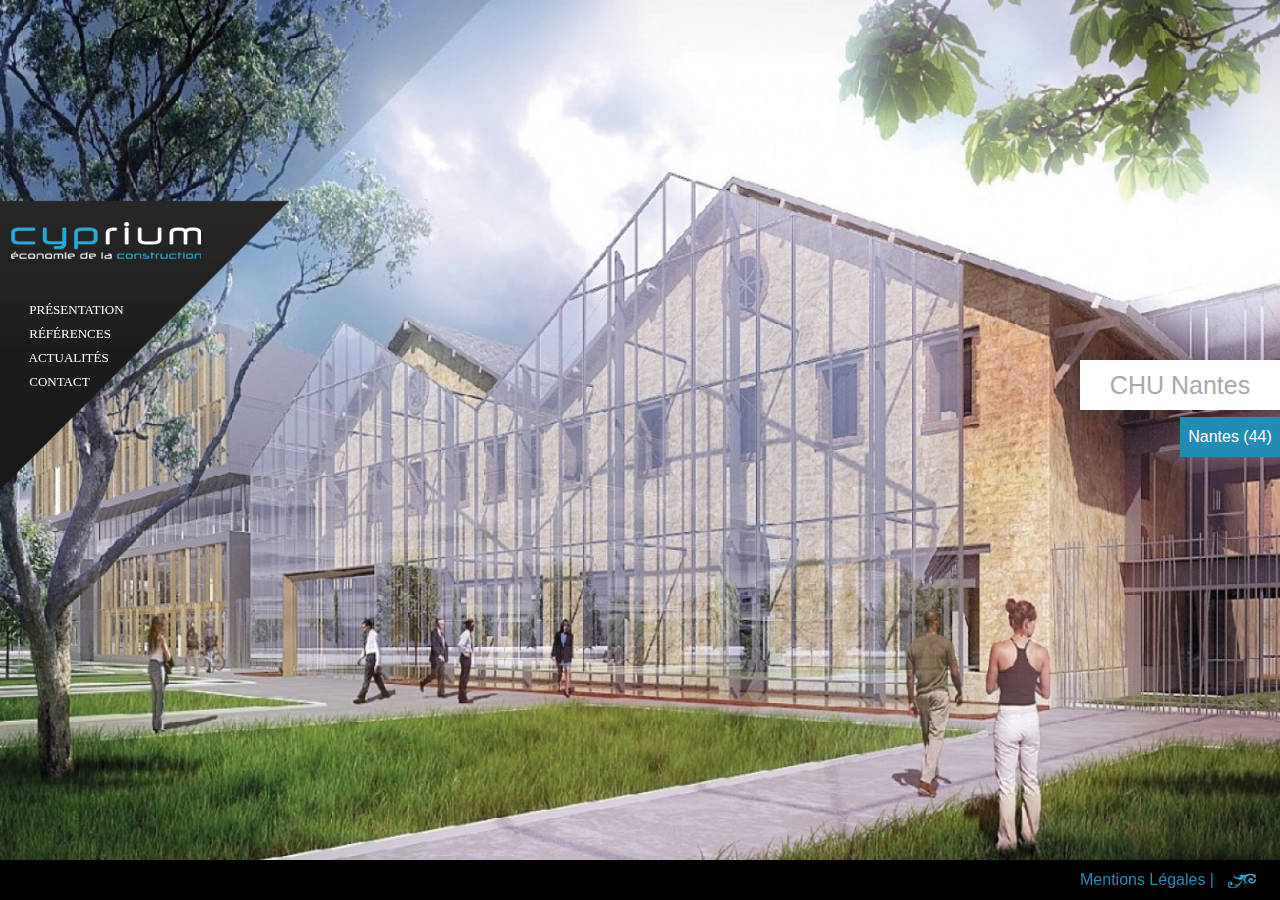
<file: ACTUALITÉS.html>
<!DOCTYPE html>
<html>

<head>
    <title></title>
    <meta charset="utf-8">
    <meta name="author" content="Ho Thai Thien">
    <meta name="description" content="web front end, web dev, project web">
    <link rel="stylesheet" href="main.css">
    <link rel="stylesheet" href="font-awesome-4.7.0/css/font-awesome.min.css">
    <style>
        #btn-menu.roll > a{
            color: blue important!; 
        }
    </style>
</head>

<body>
    <div id="wrapper">
        <div id="pickture_slider">
            <img src="img/140827%20-%202%20parvis.jpg" />
            
                <div id="nante1">CHU Nantes</div>
                <div id="nante2">Nantes (44)</div>
            
            
            <img src="img/Nuit.jpg" />
            <img src="img/Pers2.jpg" />
            <img src="img/PERS4.jpg" />
            <img src="img/RRA_DOUA_C_B2_D.jpg" />
        </div>
        <div id="nav">
            
            <div id="background_menu">
                <img src="img/MenuBac.png">
            </div>
            <div id="background_line"></div>
            
                <div id="logo-link">
                    <a href="index.html"></a>
                </div>
            
            
            <div id="nav_menu">
                <div id="btn-menu">
                    <div class="roll">
                        <img src="img/flecheRoll.png">
                        <a href="PR%C3%89SENTATION.html">PRÉSENTATION</a>
                    </div>
                </div>
                <div id="btn-menu">
                    <div class="roll">
                        <img src="img/flecheRoll.png">
                        <a href="">RÉFÉRENCES</a>
                    </div>
                </div>
                <div id="btn-menu">
                    <div class="roll">
                        <img src="img/flecheRoll.png">
                        <a href="#">ACTUALITÉS</a>
                    </div>
                </div>
                <div id="btn-menu">
                    <div class="roll">
                        <img src="img/flecheRoll.png">
                        <a href="#">CONTACT</a>
                    </div>
                </div>
            </div>
        </div>
        <div id="line">
            
        </div>
    </div>
    <div id="timmer">
    </div>
    <div id="footer">
        <div id="ads">
            Mentions Légales  |
        </div>
        <div id="icon_footer">
            <img src="img/volute.png">
        </div>
    </div>
</body>

</html>
</file>
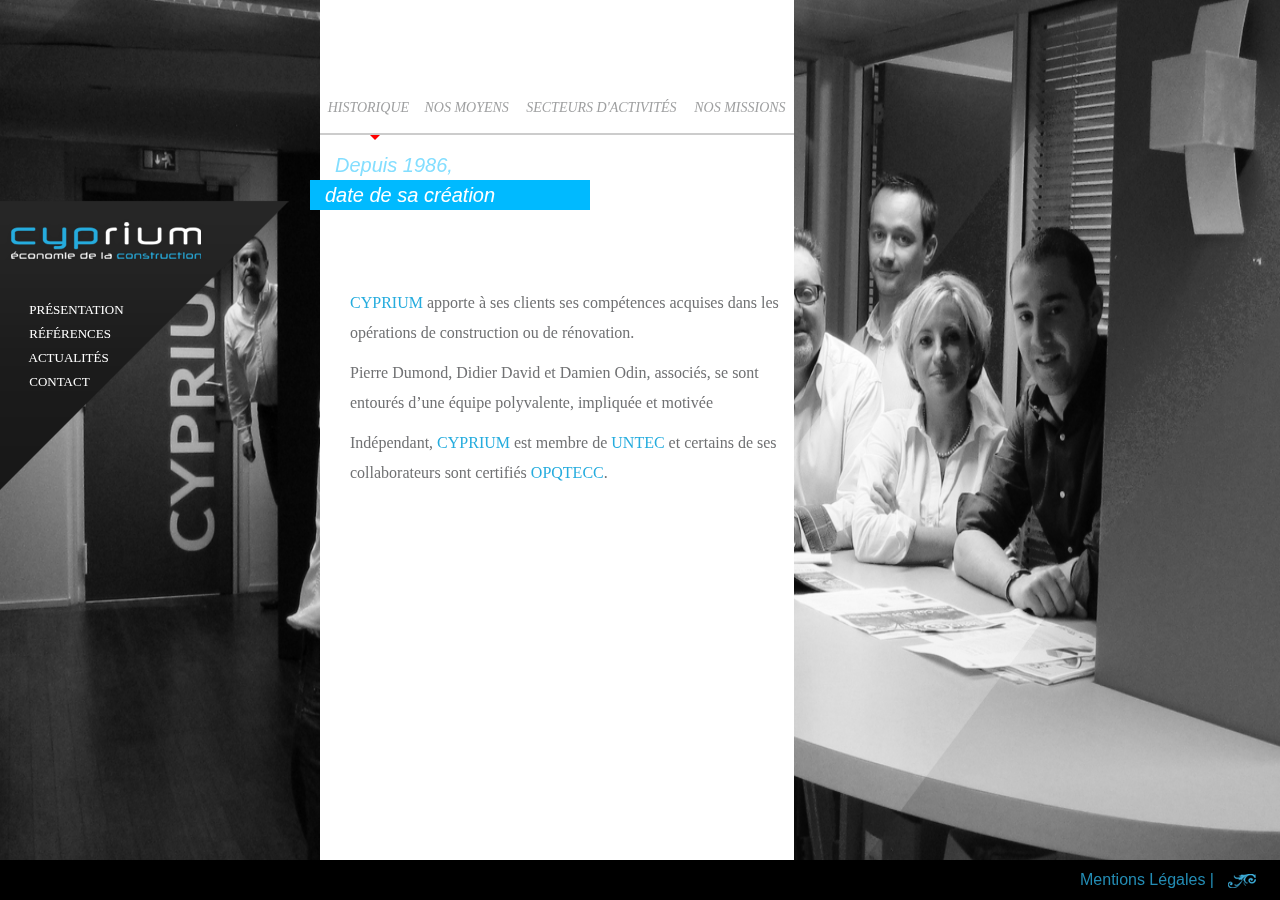
<file: PRÉSENTATION.html>
<!DOCTYPE html>
<html>

<head>
    <title>Presentation</title>
    <meta charset="utf-8">
    <meta name="author" content="Ho Thai Thien">
    <meta name="description" content="web front end, web dev, project web">
    <link rel="stylesheet" href="main.css">
    <link rel="stylesheet" href="font-awesome-4.7.0/css/font-awesome.min.css">
    <script src="js.js" type="text/javascript" charset="utf-8" async defer></script>
    <style>
    .imgPresent {
            filter: url("data:image/svg+xml;utf8,<svg xmlns=\'http://www.w3.org/2000/svg\'><filter id=\'grayscale\'><feColorMatrix type=\'matrix\' values=\'0.3333 0.3333 0.3333 0 0 0.3333 0.3333 0.3333 0 0 0.3333 0.3333 0.3333 0 0 0 0 0 1 0\'/></filter></svg>#grayscale");
            /* Firefox 10+, Firefox on Android */
            filter: grayscale(100%);
            -moz-filter: grayscale(100%);
            -ms-filter: grayscale(100%);
            -o-filter: grayscale(100%);
            filter: gray;
            /* IE6-9 */
            -webkit-filter: grayscale(100%);
            /* Chrome 19+, Safari 6+, Safari 6+ iOS */
        }
    }
    </style>
</head>

<body>
    <div id="wrapper">
        <div id="pickture_slider">
            <img class="imgPresent" src="img/fondpresentation1_2.jpg" />
            <img class="imgPresent" src="img/fondpresentation2_2.jpg" />
            <img class="imgPresent" src="img/fondpresentation3_2.jpg" />
            <img class="imgPresent" src="img/fondpresentation4_2.jpg" />

        </div>
        <div id="nav">

            <div id="background_menu">
                <img src="img/MenuBac.png">
            </div>
            <div id="background_line"></div>
            
            <div id="logo-link">
                <a href="index.html"></a>
            </div>
            <div id="nav_menu">
                <div id="btn-menu">
                    <div class="roll">
                        <img src="img/flecheRoll.png">
                        <a href="">PRÉSENTATION</a>
                    </div>
                </div>
                <div id="btn-menu">
                    <div class="roll">
                        <img src="img/flecheRoll.png"> RÉFÉRENCES
                    </div>
                </div>
                <div id="btn-menu">
                    <div class="roll">
                        <img src="img/flecheRoll.png"> ACTUALITÉS
                    </div>
                </div>
                <div id="btn-menu">
                    <div class="roll">
                        <img src="img/flecheRoll.png"> CONTACT
                    </div>
                </div>
            </div>
        </div>
        <div id="content">
            <div id="nav-content">
                <ul>
                    <li class="active1"><i><a href="#">HISTORIQUE</a></i></li>
                    <li class="active2"><i><a href="#">NOS MOYENS</a></i></li>
                    <li class="active3"><i><a href="#">SECTEURS D'ACTIVITÉS</a></i></li>
                    <li class="active4"><i><a href="#">NOS MISSIONS</a></i></li>
                </ul>
                
            </div>
            <div id="ac1"></div>
            <div id="content_block1">
                <div id="content-title">
                    <span><i>Depuis 1986,</i></span>
                    <div><i>date de sa création</i></div>
                </div>
                <div id="content-nd">
                    <p><span>CYPRIUM</span> apporte à ses clients ses compétences acquises dans les opérations de construction ou de rénovation.</p>
                    <p>Pierre Dumond, Didier David et Damien Odin, associés, se sont entourés d’une équipe polyvalente, impliquée et motivée</p>
                    <p>Indépendant, <span>CYPRIUM</span> est membre de <span>UNTEC</span> et certains de ses collaborateurs sont certifiés <span>OPQTECC</span>.</p>
                </div>
            </div>
<!--            <div id="ac2"></div>-->
            <div id="content_block2">
                <div id="content-title">
                    <span><i>Savoir faire,</i></span>
                    <div><i>et polyvalence</i></div>
                </div>
                <div id="content-nd">
                    <p>Tout en s’appuyant sur son expérience riche et variée acquise depuis plus de 25 années, ce sont les compétences et les valeurs individuelles de chacun qui apportent à <span>CYPRIUM</span> son savoir faire et sa polyvalence.</p>
                    <p><span>CYPRIUM</span> privilégie l’écoute, l’implication, le respect, la confiance.</p>
                    <p>L’équipe actuelle se compose de 10 personnes comprenant une assistante technique, un comptable et 8 économistes.</p>
                    <p><span>CYPRIUM</span> est équipé de logiciels compatibles avec les <span>maquettes numériques</span> et permettant la modélisation des données du bâtiment <span>(BIM)</span>. Outre, des moyens informatiques évidents, <span>CYPRIUM</span> dispose de méthodes et d’outils spécifiques adaptés à chaque type de projet.</p>
                    <p>Cette méthodologie, associée à une démarche qualité interne et à des indicateurs de contrôles permanents, apporte cohérence et sérénité, assurant ainsi la garantie dans la <span>maîtrise des coûts</span>, des <span>délais</span> et des <span>prestations</span>.</p>
                </div>
            </div>
        </div>
    </div>

    <div id="footer">
        <div id="ads">
            Mentions Légales |
        </div>
        <div id="icon_footer">
            <img src="img/volute.png">
        </div>
    </div>

</body>
 <script src="//ajax.googleapis.com/ajax/libs/jquery/1.11.1/jquery.min.js"></script>
</html>
</file>
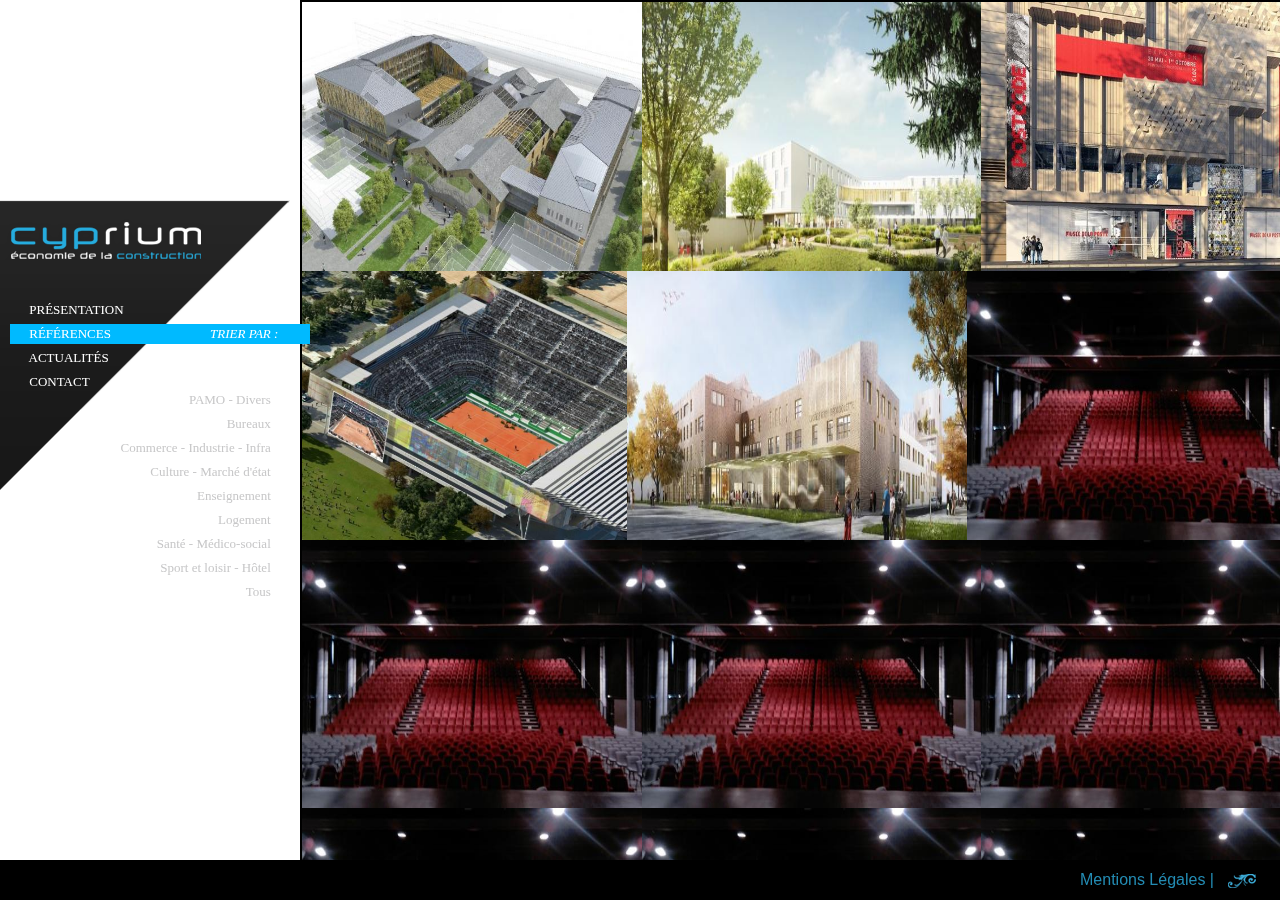
<file: RÉFÉRENCES.html>
<!DOCTYPE html>
<html>

<head>
    <title></title>
    <meta charset="utf-8">
    <meta name="author" content="Ho Thai Thien">
    <meta name="description" content="web front end, web dev, project web">
    <link rel="stylesheet" href="main.css">
    <link rel="stylesheet" href="font-awesome-4.7.0/css/font-awesome.min.css">
    <style>
        #btn-menu.roll > a {
            color: blue important!;
        }
    </style>
</head>

<body>
    <div id="wrapper">

        <div id="nav">

            <div id="background_menu">
                <img src="img/MenuBac.png">
            </div>
            <div id="logo-link">
                <a href="index.html"></a>
            </div>


            <div id="nav_menu">
                <div id="btn-menu">
                    <div class="roll">
                        <img src="img/flecheRoll.png">
                        <a href="PR%C3%89SENTATION.html">PRÉSENTATION</a>
                    </div>
                </div>
                <div id="btn-menu">
                    <div class="roll" id="reference">
                        <img src="img/flecheRoll.png">
                        <a href="">RÉFÉRENCES</a>
                        <div id="trier"><i>TRIER PAR :</i></div>
                    </div>
                </div>
                <div id="btn-menu">
                    <div class="roll">
                        <img src="img/flecheRoll.png">
                        <a href="#">ACTUALITÉS</a>
                        
                    </div>
                </div>
                <div id="btn-menu">
                    <div class="roll">
                        <img src="img/flecheRoll.png">
                        <a href="#">CONTACT</a>
                    </div>
                </div>
            </div>
            <div id="nav_menu2">
                <div id="btn-menu2">
                    <div class="roll2">
                        <a href="PR%C3%89SENTATION.html">PAMO - Divers</a>
                        <img src="img/flecheRoll2.png">
                    </div>
                </div>
                <div id="btn-menu2">
                    <div class="roll2">
                        
                        <a href="">Bureaux</a>
                        <img src="img/flecheRoll2.png">
                    </div>
                </div>
                <div id="btn-menu2">
                    <div class="roll2">
                        
                        <a href="#">Commerce - Industrie - Infra</a>
                        <img src="img/flecheRoll2.png">
                    </div>
                </div>
                <div id="btn-menu2">
                    <div class="roll2">
                        
                        <a href="#">Culture - Marché d'état</a>
                        <img src="img/flecheRoll2.png">
                    </div>
                </div>
                <div id="btn-menu2">
                    <div class="roll2">
                        
                        <a href="#">Enseignement</a>
                        <img src="img/flecheRoll2.png">
                    </div>
                </div>
                <div id="btn-menu2">
                    <div class="roll2">
                        
                        <a href="#">Logement</a>
                        <img src="img/flecheRoll2.png">
                    </div>
                </div>
                <div id="btn-menu2">
                    <div class="roll2">
                        
                        <a href="#">Santé - Médico-social</a>
                        <img src="img/flecheRoll2.png">
                    </div>
                </div>
                <div id="btn-menu2">
                    <div class="roll2">
                        
                        <a href="#">Sport et loisir - Hôtel</a>
                        <img src="img/flecheRoll2.png">
                    </div>
                </div>
                <div id="btn-menu2">
                    <div class="roll2">
                        
                        <a href="#">Tous</a>
                        <img src="img/flecheRoll2.png">
                    </div>
                </div>
            </div>
        </div>
        <div id="contentRefe">
            <div id="imgScroll" class="imgRefe">
                <img src="img/refer/140827_1_Masse_Vignettes.jpg"/>
            </div>
            <div id="imgScroll" class="imgRefe">
                <img src="img/refer/Perspective_1.jpg"/>
            </div>
            <div id="imgScroll" class="imgRefe">
                <img src="img/refer/postevignette.jpg"/>
            </div>
            <div id="imgScroll" class="imgRefe">
                <img src="img/refer/V_court_central_chatrier.jpg"/>
            </div>
            <div id="imgScroll" class="imgRefe">
                <img src="img/refer/VIGN.jpg"/>
            </div>
            <div id="imgScroll">
                <img src="img/refer/Vignette0.jpg"/>
            </div>
            <div id="imgScroll">
                <img src="img/refer/Vignette0.jpg"/>
            </div>
            <div id="imgScroll">
                <img src="img/refer/Vignette0.jpg"/>
            </div>
            <div id="imgScroll">
                <img src="img/refer/Vignette0.jpg"/>
            </div>
            <div id="imgScroll">
                <img src="img/refer/Vignette0.jpg"/>
            </div>
            <div id="imgScroll">
                <img src="img/refer/Vignette0.jpg"/>
            </div>
            <div id="imgScroll">
                <img src="img/refer/Vignette0.jpg"/>
            </div>
            <div id="imgScroll">
                <img src="img/refer/Vignette0.jpg"/>
            </div>
            <div id="imgScroll">
                <img src="img/refer/Vignette0.jpg"/>
            </div>
        </div>
    </div>

    <div id="footer">
        <div id="ads">
            Mentions Légales |
        </div>
        <div id="icon_footer">
            <img src="img/volute.png">
        </div>
    </div>
</body>

</html>
</file>
<file: main.css>
*,
html {
    padding: 0;
    margin: 0;
    box-sizing: border-box;
}
body {
    line-height: 0;
    font-family: Arial, Helvetica, sans-serif;
}
a {
    text-decoration: none;
    color: white;
}
ol, ul {
    list-style: none;
}
/*Format for footer*/
#footer {
    width: 100%;
    position: fixed;
    height: 40px;
    bottom: 0;
    background-color: black;
    
    z-index: 9;
}

#timmer {
    display: inline-block;
    width: 100%;
    position: fixed;
    bottom: 40px;
    white-space: nowrap;
    z-index: 9;
}

#timmer:after {
    content: '';
    display: block;
    width: 0;
    border-bottom: 5px solid aqua;
    animation-name: time;
    animation-duration: 7s;
    animation-iteration-count: infinite;
}

@keyframes time {
    0% {
        width: 0;
    }
    100% {
        width: 100%;
    }
}

/*******************/
/*Format for body wrapper*/

#wrapper {
    position: absolute;
   width: 100%;
   height: 100%;
   
    
}

#wrapper #pickture_slider img {
    width: 100%;
    height:100%;
    position: absolute;
    left: 0;
    top: 0;
    animation-name: slide_show;
    animation-iteration-count: infinite;
    animation-duration: 35s;
    
}

@keyframes slide_show {
    0% {
        opacity: 0;
    }
    8.571428571428571% {
        opacity: 1;
    }
    20% {
        opacity: 1;
    }
    28.57142857142857% {
        opacity: 0;
    }
    100% {
        opacity: 0;
    }
}

div img:nth-of-type(1) {
    animation-delay: 0s;
    z-index: 5;
}

div img:nth-of-type(2) {
    animation-delay: 7s;
    z-index: 4;
}

div img:nth-of-type(3) {
    animation-delay: 14s;
    z-index: 3;
}

div img:nth-of-type(4) {
    animation-delay: 21s;
    z-index: 2;
}

div img:nth-of-type(5) {
    animation-delay: 28s;
    z-index: 1;
}


#nante1 {
    position: absolute;
    top: 40%;
    right: 0;
    width: 200px;
    height: 50px;
    line-height: 50px;
    text-align: center;
    z-index: 8;
    background-color: white;
    color: darkgrey;
    font-size: 25px;
    animation-name: nante1;
    animation-duration: 35s;
    animation-iteration-count: infinite;
}
@keyframes nante1 {
    
}
#nante2 {
    width: 100px;
    height: 40px;
    position: absolute;
    right: 0;
    line-height: 40px;
    text-align: center;
    z-index: 8;
    top: 46.3%;
    background-color: #238cb4;
    color: white;
    
}
#len {
    width: 40px;
    height: 40px;
    position: absolute;
    z-index: 8;
    right: 0;
    bottom: 20%;
    background-color: aquamarine;
}
#xuong {
    width: 40px;
    height: 40px;
    position: absolute;
    z-index: 8;
    right: 0;
    bottom: 15%;
    background-color: aquamarine;
}
/*********************/
/*Menu*/ 

#nav {
    position: fixed;
    width: 25%;
    height: 100%;
    z-index: 9;
}
#background_menu {
    position: absolute;
    top: 200px;
    left: 0;
    z-index: 9;
}
#background_line {
    width: 290px;
    height: 2000px;
    position: absolute;
    left: 0;
    top: -860px;
    transform: rotate(45deg);
    
    opacity: 0.1;
    
    z-index: 8;
    background-color: black;
    
    
}
#background_line2 {
    width: 290px;
    height: 2000px;
    position: absolute;
    right: -660px;
    top: -860px;
    transform: rotate(45deg);
    
    opacity: 0.9;
    
    z-index: 8;
    background-color: black;
}
#logo-link a{
    position: absolute;
    width: 200px;
    height: 70px;
    top: 210px;
    left: 5px;
    z-index: 10;
}
#logo-link:hover {
    cursor: pointer;
}
#nav_menu {
    position: absolute;
    width: 200px;
    height: 200px;
    top: 200px;
    z-index: 9;
}

#btn-menu {
    width: 200px;
    height: 20px;
    display: block;
    z-index: 9;
    font-family: helvetica_neuelightcondobl;
    font-size: 13px;
    color: white;
    margin: 4px 10px;
    cursor: pointer;
    line-height: 20px;
}
#trier {
    width: 100px;
    float: right;
    height: 20px;
    display: inline-block;
    line-height: 20px;
    z-index: 9;
    color: white;
    
}
.roll img {
    opacity: 0;
    transition: all 0.4s ease;
}
.roll:hover img{
    opacity: 1;
}
#btn-menu:nth-of-type(1) {
    margin-top: 100px;
}

#content {
    position: fixed;
    width: 37%;
    height: 100%;
    z-index: 9;
    left: 320px;
    background-color: white;
    
}
#nav-content {
    width: 100%;
    height: 15%;
    border-bottom: 2px solid #ccc;
    position: relative;
   font-family: centurygothic-italic;
}
#nav-content ul{
    width: 100%;
    height: 40px;
    font-size: 14px;
    
    position: absolute;
    bottom: 0;
    display: table;
}
#nav-content ul li {
    display: table-cell;
    text-align: center;
    line-height: 40px;
    padding: 5px;
    position: relative;
    
}
#nav-content ul li a{
    color: #9fa0a1;
}
#nav-content ul li a:active {
    color: red;
}
#nav-content ul li.active1:hover #ac {
    transform: translateX(0px);
    
}
#nav-content ul li.active2:hover #ac{
    transform: translateX(30px);
}
/*
li.active1:after {
    content: '';
    display: inline-block;
    width: 10px;
    height: 10px;
    border: 2px solid #ccc;
    transform: translateX(-50%) rotate(45deg);
    transition: all 1s ease;
    border-top-color: transparent;
    border-bottom-color: #ccc;
    border-left-color: transparent;
    border-right-color: #ccc;
    position: absolute;
    bottom: -7px;
    left: 50%;
}
*/

#ac1 {
    display: block;
    position: absolute;
    width: 10px;
    height: 10px;
    border: 5px solid;
    border-top-color: red;
    border-bottom-color: transparent;
    border-left-color: transparent;
    border-right-color: transparent;
    left: 50px;
    transition: all 2s ease;
}


#content_block1 {
    display: block;
    width: 100%;
    height: 85%;
    position: relative;
    
}
#content_block2 {
    display: none;
    width: 100%;
    height: 85%;
    position: relative;
    
}
#ac2 {
    display: block;
    position: absolute;
    width: 10px;
    height: 10px;
    border: 5px solid;
    border-top-color: red;
    border-bottom-color: transparent;
    border-left-color: transparent;
    border-right-color: transparent;
    left: 50px;
    transition: all 2s ease;
}



#content-title {
    width: 100%;
    height: 20%;
    
}
#content-title span {
    padding-top: 30px;
    margin-left: 15px;
    display: block;
    color: #83deff;
    font-size: 20px;
    
}
#content-title div {
    display: block;
    width: 280px;
    height: 30px;
    margin-top: 15px;
    background-color: #00baff;
    color: white;
    text-align: left;
    line-height: 30px;
    padding-left: 15px;
    position: absolute;
    left: -10px;
    font-size: 20px;
}
#content-nd {
    width: 100%;
    height: 80%;
    text-align: left;
}
#content-nd p {
    padding-left: 30px;
    color: #707173;
    font-family: helveticacondensed-light;
    line-height: 30px;
    font-size: 16px;
    margin-bottom: 10px;
}
#content-nd span {
    color:#25acde;
}
/*********Footer************/
#ads {
    width: 200px;
    height: 40px;
    position: absolute;
    top: 20px;
    z-index: 9;
    color: #238cb4;
    right: 0;
}
#icon_footer {
    width: 50px;
    height: 40px;
    position: absolute;
    right: 10px;
    
}

/*********************/

#reference {
    width: 300px;
    background-color: #00baff;
}
#nav_menu2 {
    position: absolute;
    left: 80px;
    width: 200px;
    height: 320px;
    top: 290px;
    z-index: 9;
    
}
#btn-menu2 {
    width: 200px;
    height: 20px;
    display: block;
    z-index: 9;
    font-family: helvetica_neuelightcondobl;
    font-size: 13px;
    color: #ccc;
    margin: 4px 10px;
    cursor: pointer;
    line-height: 20px;
    text-align: right;
}
#btn-menu2 .roll2 a {
    color: #c7c7c8;
}
.roll2 img {
    opacity: 0;
    transition: all 0.4s ease;
}
.roll2:hover img{
    opacity: 1;
}
#btn-menu2:nth-of-type(1) {
    margin-top: 100px;
}


/**************/
#contentRefe {
    
    position: fixed;
    width: 80%;
    height: 100%;
    z-index: 8;
    left: 300px;
    background-color: white;
    border: 2px solid black;
    overflow: scroll;
}

#imgScroll{
    max-width: 33.3%;
    float: left;
    height: 30%;
}
.imgScroll:after {
    clear: both;
    content: '';
}

#imgScroll img {
    width: 100%;
    height: 100%;
}
</file>
